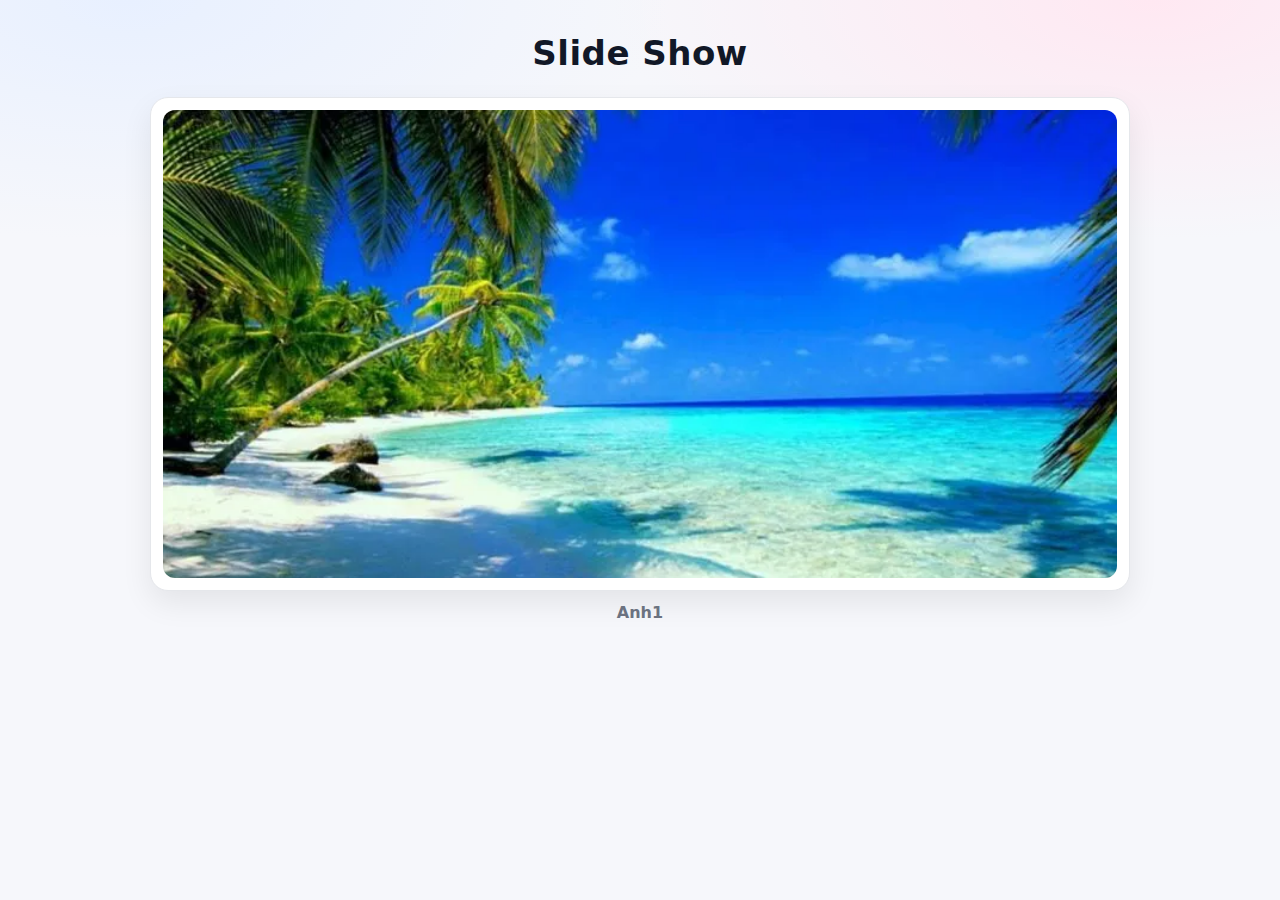
<file: Slide/index.html>
<!DOCTYPE html>
<html lang="en">
<head>
    <meta charset="UTF-8">
    <meta name="viewport" content="width=device-width, initial-scale=1.0">
    <link rel="stylesheet" href="style.css">
    <title>Document</title>
</head>
<body>
    <h1>Slide Show</h1>
    <ul id="image_list">
        <li><a href="images/tai-hinh-nen-dep-mien-phi-1.jpg.webp" title="Anh1"></a></li>
        <li><a href="images/tai-hinh-nen-dep-mien-phi-6.jpg.webp" title="Anh2"></a></li>
        <li><a href="images/tai-hinh-nen-dep-mien-phi-7.jpg.webp" title="Anh3"></a></li>
        <li><a href="images/tai-hinh-nen-dep-mien-phi-8.jpg.webp" title="Anh4"></a></li>
        <li><a href="images/tai-hinh-nen-dep-mien-phi-9.jpg.webp" title="Anh5"></a></li>
    </ul>
    <p><img id="main_image"></p>
    <h2 id="caption"></h2>
    <script src="main.js"></script>
</body>
</html>
</file>
<file: Slide/style.css>
* { 
    box-sizing: border-box; 
}

:root{
  --bg: #f6f7fb;
  --card: #ffffff;
  --text: #111827;
  --muted: #6b7280;
  --border: #e5e7eb;
  --shadow: 0 12px 30px rgba(0,0,0,.08);
  --radius: 18px;
}

body{
  margin: 0;
  min-height: 100vh;
  background: radial-gradient(900px 400px at 10% 0%, #e8f0ff 0%, transparent 60%),
              radial-gradient(900px 400px at 90% 0%, #ffe8f2 0%, transparent 60%),
              var(--bg);
  color: var(--text);
  font-family: system-ui, -apple-system, Segoe UI, Roboto, Arial, sans-serif;
  line-height: 1.5;
  padding: 28px 16px;
}

h1{
  text-align: center;
  margin: 0 0 18px;
  font-size: clamp(24px, 3vw, 34px);
  letter-spacing: .5px;
}

.image_list,
p,
#caption{
  max-width: 980px;
  margin-left: auto;
  margin-right: auto;
}

p{
  margin: 16px auto 10px;
  background: var(--card);
  border: 1px solid var(--border);
  border-radius: var(--radius);
  box-shadow: var(--shadow);
  padding: 12px;
}

#main_image{
  width: 100%;
  height: clamp(280px, 52vh, 560px);
  object-fit: cover;
  border-radius: calc(var(--radius) - 6px);
  display: block;
}

#caption{
  margin: 10px auto 18px;
  text-align: center;
  font-size: 16px;
  color: var(--muted);
}

/* ========== Thumbnails list ========== */
.image_list{
  list-style: none;
  padding: 12px;
  margin: 0 auto 14px;
  display: grid;
  grid-template-columns: repeat(5, 1fr);
  gap: 10px;

  background: rgba(255,255,255,.7);
  border: 1px solid var(--border);
  border-radius: var(--radius);
  backdrop-filter: blur(8px);
}

.image_list a{
  display: block;
  height: 58px;
  border-radius: 14px;
  border: 1px solid var(--border);
  background: #fff;
  box-shadow: 0 6px 18px rgba(0,0,0,.06);
  transition: transform .15s ease, box-shadow .15s ease, border-color .15s ease;
  position: relative;
  overflow: hidden;
}

.image_list a:hover,
.image_list a:focus-visible{
  transform: translateY(-2px);
  border-color: #c7d2fe;
  box-shadow: 0 12px 28px rgba(0,0,0,.10);
  outline: none;
}

.image_list a::after{
  content:"";
  position:absolute;
  inset:-30% -60%;
  background: linear-gradient(120deg, transparent 40%, rgba(99,102,241,.20), transparent 60%);
  transform: translateX(-40%);
  transition: transform .35s ease;
}
.image_list a:hover::after{ transform: translateX(40%); }

@media (max-width: 900px){
  .image_list{ grid-template-columns: repeat(3, 1fr); }
  .image_list a{ height: 54px; }
}

@media (max-width: 520px){
  body{ padding: 18px 12px; }
  .image_list{ grid-template-columns: repeat(2, 1fr); }
  #main_image{ height: 320px; }
}

ul {
    display: none;
}
</file>
